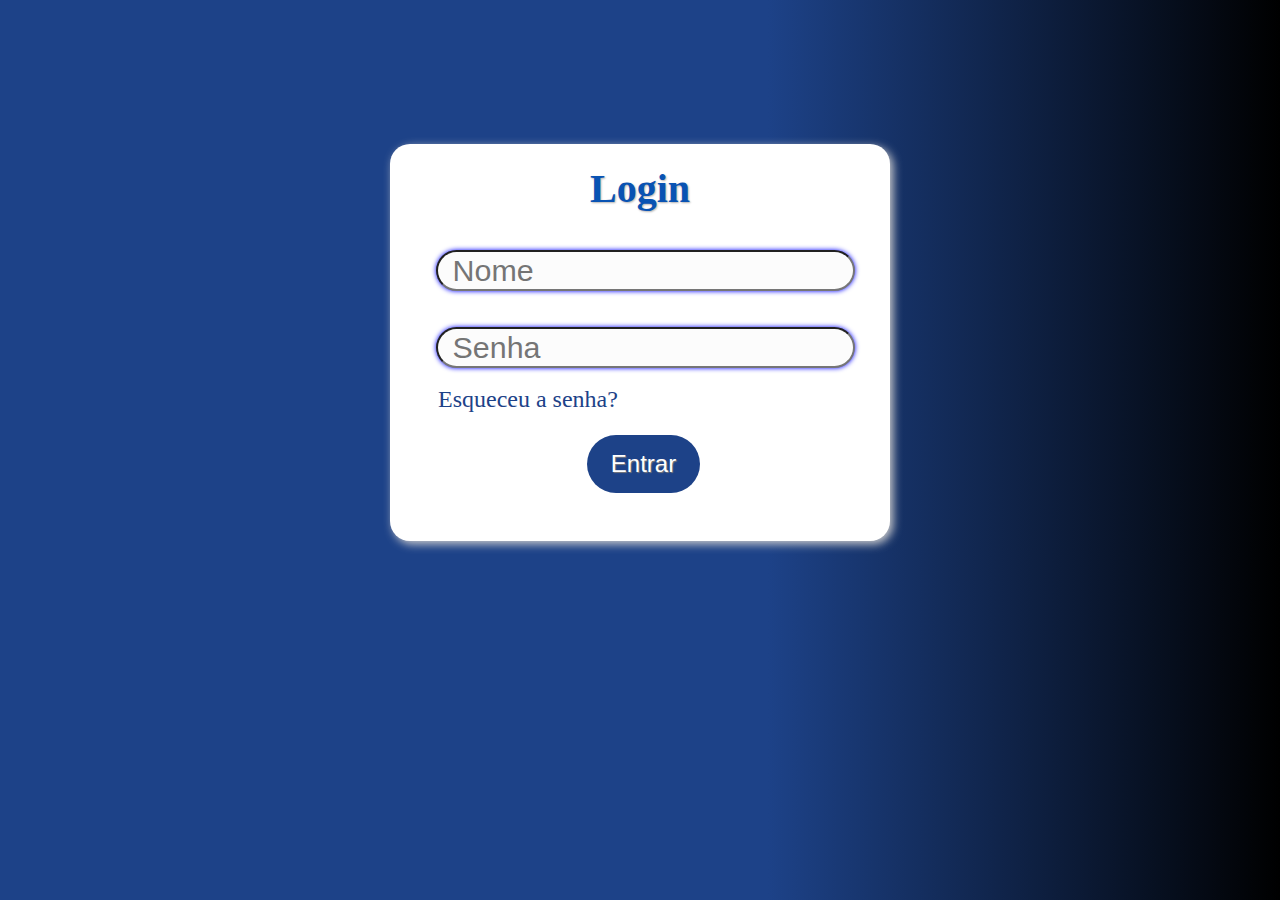
<file: index.html>
<!DOCTYPE html>
<html lang="pt-br">
<head>
    <meta charset="UTF-8">
    <meta http-equiv="X-UA-Compatible" content="IE=edge">
    <meta name="viewport" content="width=device-width, initial-scale=1.0">
    <link rel="stylesheet" type="text/css" href="estilo2.css" >
    <title>Login</title>
</head>
<body>
    <main>
        <div>
            <label><h1>Login</h1></label><br>
            <input type="text" placeholder="Nome"><br><br><br>
            <input type="password" placeholder="Senha"><br><br>
            <a href="#">Esqueceu a senha?</a> <br>
            <a href="eventos.html"><button> Entrar </button></a>
        </div>
    </main>
    
</body>
</html>
</file>
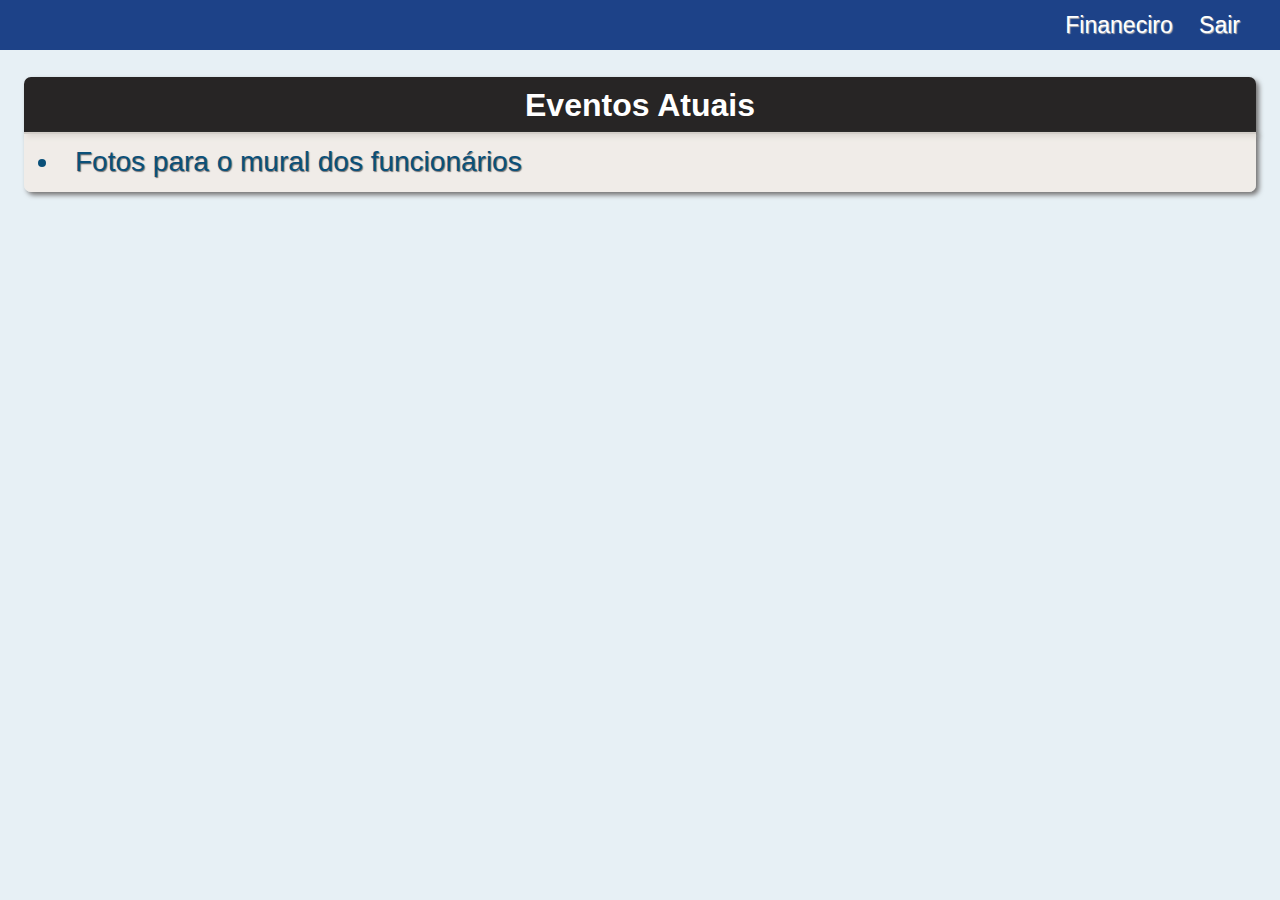
<file: eventos.html>
<!DOCTYPE html>
<html lang="pt-br">
<head>
    <meta charset="UTF-8">
    <meta http-equiv="X-UA-Compatible" content="IE=edge">
    <meta name="viewport" content="width=device-width, initial-scale=1.0">
    <link rel="stylesheet" type="text/css" href="estilo.css" >
    <title>Controle Financeiro</title>
</head>
<body>
    <header>
        <nav>
            <a href="financeiro.html"> Finaneciro </a>
            <a href="index.html"> Sair </a>
        </nav>
    </header>

    <main>
        <section>
            <h2>Eventos Atuais</h2>
            <ul>
                <li>Fotos para o mural dos funcionários
            </ul>
        </section>
    </main>
</body>
</html>
</file>
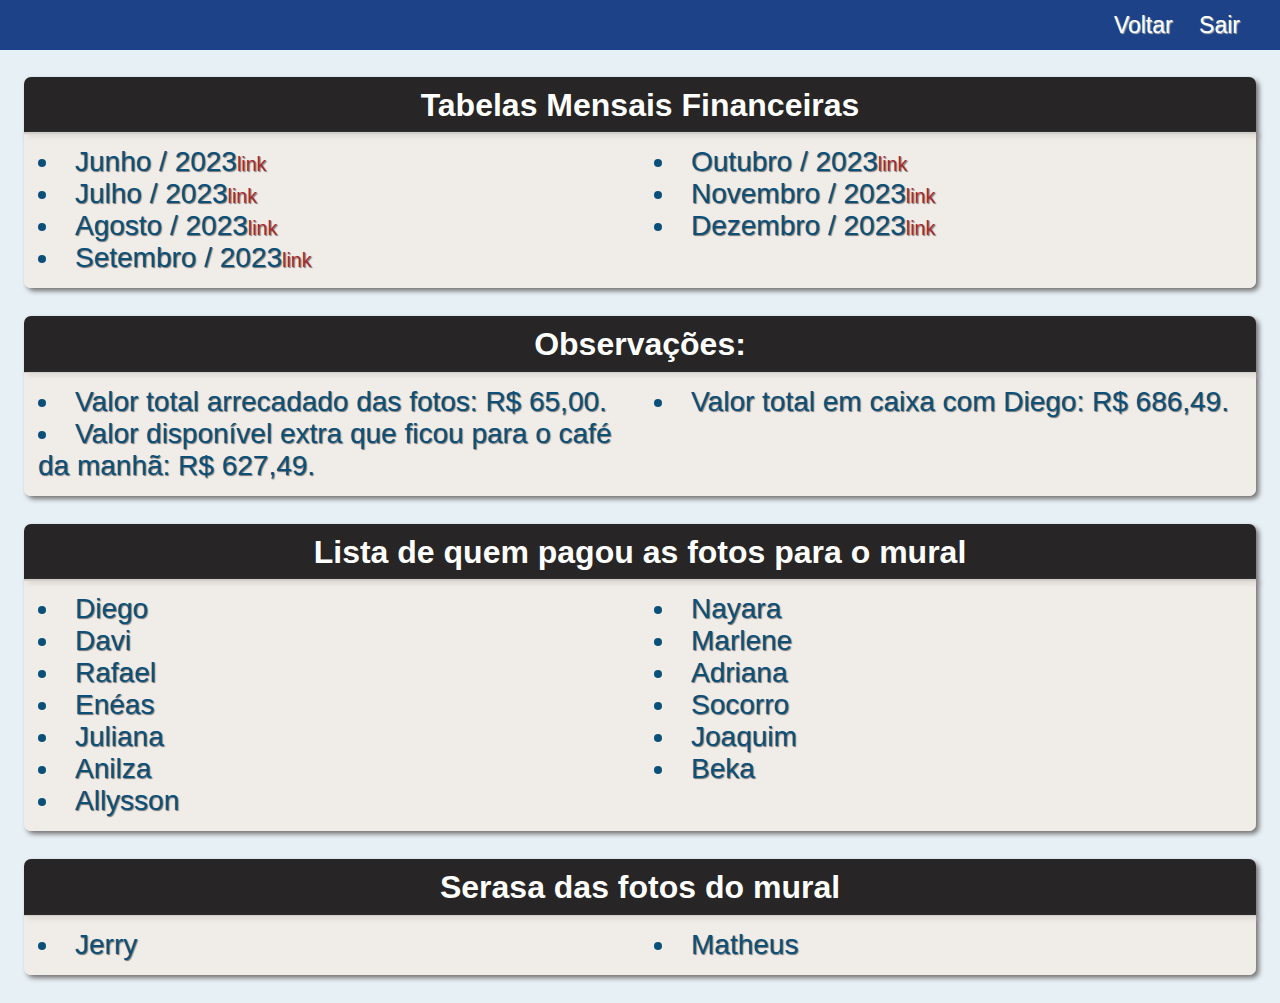
<file: financeiro.html>
<!DOCTYPE html>
<html lang="pt-br">
<head>
    <meta charset="UTF-8">
    <meta http-equiv="X-UA-Compatible" content="IE=edge">
    <meta name="viewport" content="width=device-width, initial-scale=1.0">
    <link rel="stylesheet" type="text/css" href="estilo.css" >
    <title>Financeiro</title>

<body>
    <header>
        <nav>
            <a href="eventos.html"> Voltar </a>
            <a href="index.html"> Sair </a>
        </nav>
    </header>

    <main>
        <section>
            <h2>Tabelas Mensais Financeiras</h2>
            <ul class="lista2">
                <li><a href="junho-23.html"> Junho / 2023</a>
                <li><a href="julho-23.html"> Julho / 2023</a>
                <li><a href="#"> Agosto / 2023</a>
                <li><a href="#"> Setembro / 2023</a>
                <li><a href="#"> Outubro / 2023</a>
                <li><a href="#"> Novembro / 2023</a>
                <li><a href="#"> Dezembro / 2023</a>
            </ul>
        </section>

        <section>
            <h2>Observações:</h2>
            <ul class="lista3">
                <li>Valor total arrecadado das fotos: R$ 65,00.
                <li>Valor disponível extra que ficou para o café da manhã: R$ 627,49.
                <li>Valor total em caixa com Diego: R$ 686,49.
            </ul>
        </section>

        <section>
            <h2>Lista de quem pagou as fotos para o mural</h2>
            <ul>
                <li> Diego
                <li> Davi
                <li> Rafael
                <li> Enéas
                <li> Juliana
                <li> Anilza
                <li> Allysson
                <li> Nayara
                <li> Marlene
                <li> Adriana
                <li> Socorro
                <li> Joaquim
                <li> Beka
            </ul>
        </section>

        <section>
            <h2>Serasa das fotos do mural</h2>
            <ul>
                <li> Jerry
                <li> Matheus
            </ul>

        </section> 
    </main>
</body>

</html>
</file>
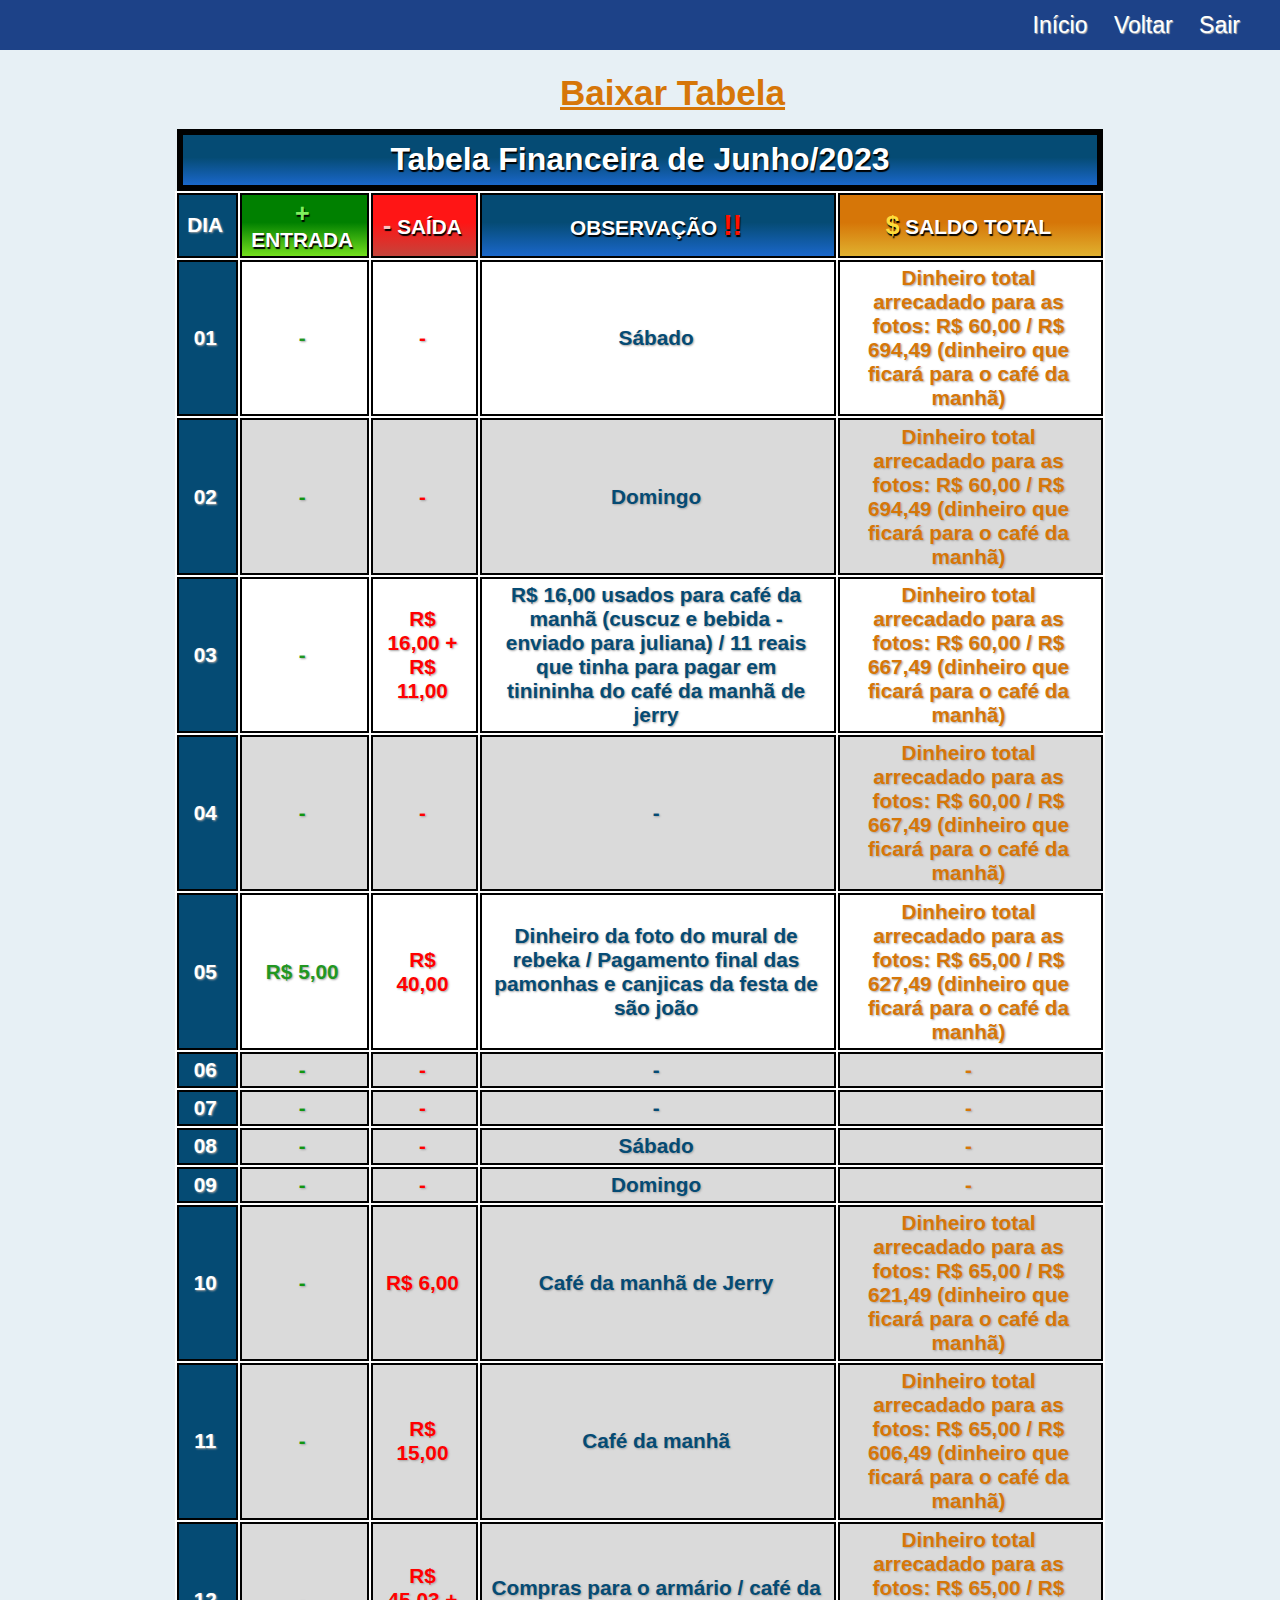
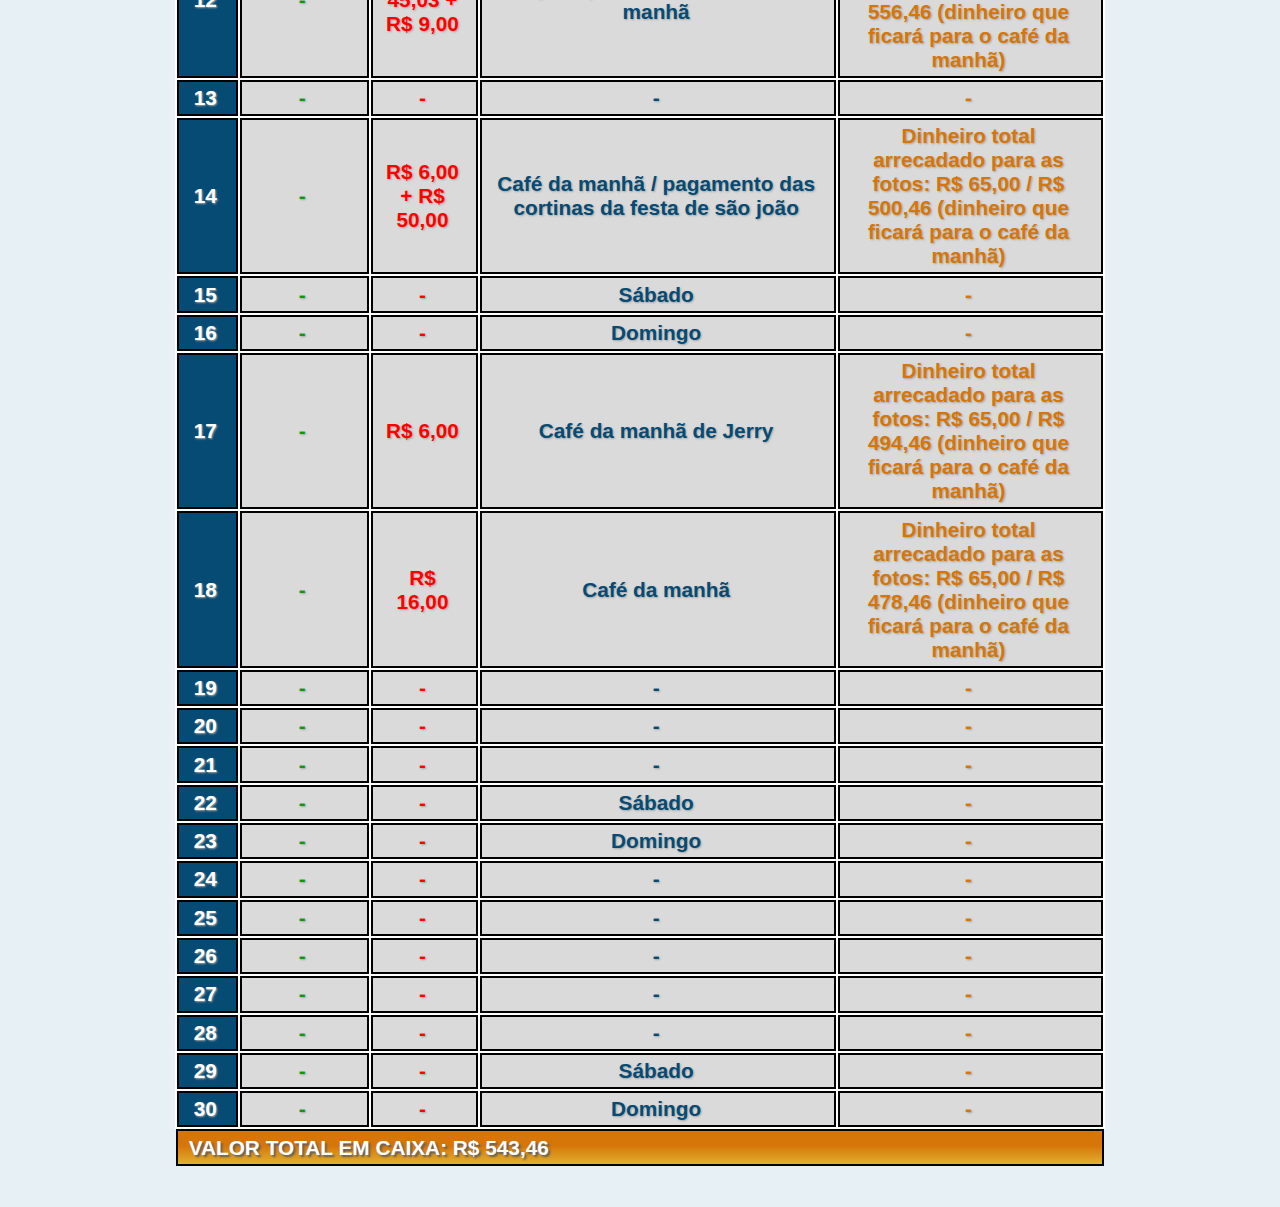
<file: julho-23.html>
<!DOCTYPE html>
<html lang="pt-br">
<head>
    <meta charset="UTF-8">
    <meta http-equiv="X-UA-Compatible" content="IE=edge">
    <meta name="viewport" content="width=device-width, initial-scale=1.0">
    <link rel="stylesheet" type="text/css" href="estilo.css" >
    <title>Financeiro - Julho/2023</title>
</head>
<body>
    <header>
        <nav>
            <a href="eventos.html"> Início </a>
            <a href="financeiro.html"> Voltar </a>
            <a href="index.html"> Sair </a>
        </nav>
    </header>

    <main>
        <a href="arquivos/Financeiro - Junho_2023.pdf" download="Junho_2023" type="pdf" class="baixar">Baixar Tabela</a>
        <table>
            <thead class="azul">
                <h1>Tabela Financeira de Junho/2023</h1>
            </thead>

            <tbody>
                <tr>
                    <td>DIA</td>
                    <td class="entrada3"> <span class="soma">+</span> ENTRADA</td>
                    <td class="saida"> <span class="menos">-</span> SAÍDA</td>
                    <td class="obs3"> OBSERVAÇÃO <span class="exclamacao">!!</span></td>
                    <td class="saldo"> <span class="cifrao">$</span>  SALDO TOTAL</td>
                </tr>

                <tr>
                    <td>01</td>
                    <td class="entrada2">-</td>
                    <td class="saida3">-</td>
                    <td class="obs">Sábado</td>
                    <td class="saldo1"> Dinheiro total arrecadado para as fotos: R$ 60,00 / R$ 694,49 (dinheiro que ficará para o café da manhã) </td>
                </tr>

                <tr>
                    <td>02</td>
                    <td class="entrada">-</td>
                    <td class="saida1"> - </td>
                    <td class="obs1"> Domingo</td>
                    <td class="saldo2"> Dinheiro total arrecadado para as fotos: R$ 60,00 / R$ 694,49 (dinheiro que ficará para o café da manhã) </td>
                </tr>
                
                <tr>
                    <td>03</td>
                    <td class="entrada2">-</td>
                    <td class="saida3">R$ 16,00 + R$ 11,00</td>
                    <td class="obs">R$ 16,00 usados para café da manhã (cuscuz e bebida - enviado para juliana) / 11 reais que tinha para pagar em tinininha do café da manhã de jerry </td>
                    <td class="saldo1"> Dinheiro total arrecadado para as fotos: R$ 60,00 / R$ 667,49 (dinheiro que ficará para o café da manhã) </td>
                </tr>
                
                <tr>
                    <td>04</td>
                    <td class="entrada">-</td>
                    <td class="saida1">-</td>
                    <td class="obs1"> - </td>
                    <td class="saldo2">Dinheiro total arrecadado para as fotos: R$ 60,00 / R$ 667,49 (dinheiro que ficará para o café da manhã)</td>
                </tr>

                <tr>
                    <td>05</td>
                    <td class="entrada2">R$ 5,00</td>
                    <td class="saida3"> R$ 40,00</td>
                    <td class="obs">Dinheiro da foto do mural de rebeka / Pagamento final das pamonhas e canjicas da festa de são joão</td>
                    <td class="saldo1"> Dinheiro total arrecadado para as fotos: R$ 65,00 / R$ 627,49 (dinheiro que ficará para o café da manhã) </td>
                </tr>
                
                <tr>
                    <td>06</td>
                    <td class="entrada">-</td>
                    <td class="saida1">-</td>
                    <td class="obs1">-</td>
                    <td class="saldo2">-</td>
                </tr>
                
                <tr>
                    <td>07</td>
                    <td class="entrada">-</td>
                    <td class="saida1">-</td>
                    <td class="obs1">-</td>
                    <td class="saldo2">-</td>
                </tr>
                
                <tr>
                    <td>08</td>
                    <td class="entrada">-</td>
                    <td class="saida1">-</td>
                    <td class="obs1">Sábado</td>
                    <td class="saldo2">-</td>
                </tr>
                
                <tr>
                    <td>09</td>
                    <td class="entrada">-</td>
                    <td class="saida1">-</td>
                    <td class="obs1">Domingo</td>
                    <td class="saldo2">-</td>
                </tr>
                
                <tr>
                    <td>10</td>
                    <td class="entrada">-</td>
                    <td class="saida1">R$ 6,00</td>
                    <td class="obs1">Café da manhã de Jerry</td>
                    <td class="saldo2"> Dinheiro total arrecadado para as fotos: R$ 65,00 / R$ 621,49 (dinheiro que ficará para o café da manhã)</td>
                </tr>
                
                <tr>
                    <td>11</td>
                    <td class="entrada">-</td>
                    <td class="saida1">R$ 15,00</td>
                    <td class="obs1">Café da manhã</td>
                    <td class="saldo2">Dinheiro total arrecadado para as fotos: R$ 65,00 / R$ 606,49 (dinheiro que ficará para o café da manhã)</td>
                </tr>
                
                <tr>
                    <td>12</td>
                    <td class="entrada">-</td>
                    <td class="saida1">R$ 45,03 + R$ 9,00</td>
                    <td class="obs1">Compras para o armário / café da manhã</td>
                    <td class="saldo2"> Dinheiro total arrecadado para as fotos: R$ 65,00 / R$ 556,46 (dinheiro que ficará para o café da manhã)</td>
                </tr>
                
                <tr>
                    <td>13</td>
                    <td class="entrada">-</td>
                    <td class="saida1">-</td>
                    <td class="obs1">-</td>
                    <td class="saldo2">-</td>
                </tr>

                <tr>
                    <td>14</td>
                    <td class="entrada">-</td>
                    <td class="saida1">R$ 6,00 + R$ 50,00</td>
                    <td class="obs1">Café da manhã / pagamento das cortinas da festa de são joão</td>
                    <td class="saldo2">Dinheiro total arrecadado para as fotos: R$ 65,00 / R$ 500,46 (dinheiro que ficará para o café da manhã)</td>
                </tr>
                
                <tr>
                    <td>15</td>
                    <td class="entrada">-</td>
                    <td class="saida1">-</td>
                    <td class="obs1">Sábado</td>
                    <td class="saldo2">-</td>
                </tr>
                
                <tr>
                    <td>16</td>
                    <td class="entrada">-</td>
                    <td class="saida1">-</td>
                    <td class="obs1">Domingo</td>
                    <td class="saldo2">-</td>
                </tr>

                <tr>
                    <td>17</td>
                    <td class="entrada">-</td>
                    <td class="saida1">R$ 6,00</td>
                    <td class="obs1">Café da manhã de Jerry</td>
                    <td class="saldo2">Dinheiro total arrecadado para as fotos: R$ 65,00 / R$ 494,46 (dinheiro que ficará para o café da manhã)</td>
                </tr>

                <tr>
                    <td>18</td>
                    <td class="entrada">-</td>
                    <td class="saida1">R$ 16,00</td>
                    <td class="obs1">Café da manhã</td>
                    <td class="saldo2">Dinheiro total arrecadado para as fotos: R$ 65,00 / R$ 478,46 (dinheiro que ficará para o café da manhã)</td>
                </tr>

                <tr>
                    <td>19</td>
                    <td class="entrada">-</td>
                    <td class="saida1">-</td>
                    <td class="obs1">-</td>
                    <td class="saldo2">-</td>
                </tr>

                <tr>
                    <td>20</td>
                    <td class="entrada">-</td>
                    <td class="saida1">-</td>
                    <td class="obs1">-</td>
                    <td class="saldo2">-</td>
                </tr>

                <tr>
                    <td>21</td>
                    <td class="entrada">-</td>
                    <td class="saida1">-</td>
                    <td class="obs1">-</td>
                    <td class="saldo2">-</td>
                </tr>

                <tr>
                    <td>22</td>
                    <td class="entrada">-</td>
                    <td class="saida1">-</td>
                    <td class="obs1">Sábado</td>
                    <td class="saldo2">-</td>
                </tr>

                <tr>
                    <td>23</td>
                    <td class="entrada">-</td>
                    <td class="saida1">-</td>
                    <td class="obs1">Domingo</td>
                    <td class="saldo2">-</td>
                </tr>

                <tr>
                    <td>24</td>
                    <td class="entrada">-</td>
                    <td class="saida1">-</td>
                    <td class="obs1">-</td>
                    <td class="saldo2">-</td>
                </tr>

                <tr>
                    <td>25</td>
                    <td class="entrada">-</td>
                    <td class="saida1">-</td>
                    <td class="obs1">-</td>
                    <td class="saldo2">-</td>
                </tr>

                <tr>
                    <td>26</td>
                    <td class="entrada">-</td>
                    <td class="saida1">-</td>
                    <td class="obs1">-</td>
                    <td class="saldo2">-</td>
                </tr>

                <tr>
                    <td>27</td>
                    <td class="entrada">-</td>
                    <td class="saida1">-</td>
                    <td class="obs1">-</td>
                    <td class="saldo2">-</td>
                </tr>

                <tr>
                    <td>28</td>
                    <td class="entrada">-</td>
                    <td class="saida1">-</td>
                    <td class="obs1">-</td>
                    <td class="saldo2">-</td>
                </tr>

                <tr>
                    <td>29</td>
                    <td class="entrada">-</td>
                    <td class="saida1">-</td>
                    <td class="obs1">Sábado</td>
                    <td class="saldo2">-</td>
                </tr>

                <tr>
                    <td>30</td>
                    <td class="entrada">-</td>
                    <td class="saida1">-</td>
                    <td class="obs1">Domingo</td>
                    <td class="saldo2">-</td>
                </tr>
            </tbody>
        </table>

        <div>
            <span> VALOR TOTAL EM CAIXA: </span>
            <span> R$ 543,46 </span>
        </div>
    </main>
</body>
</html>
</file>
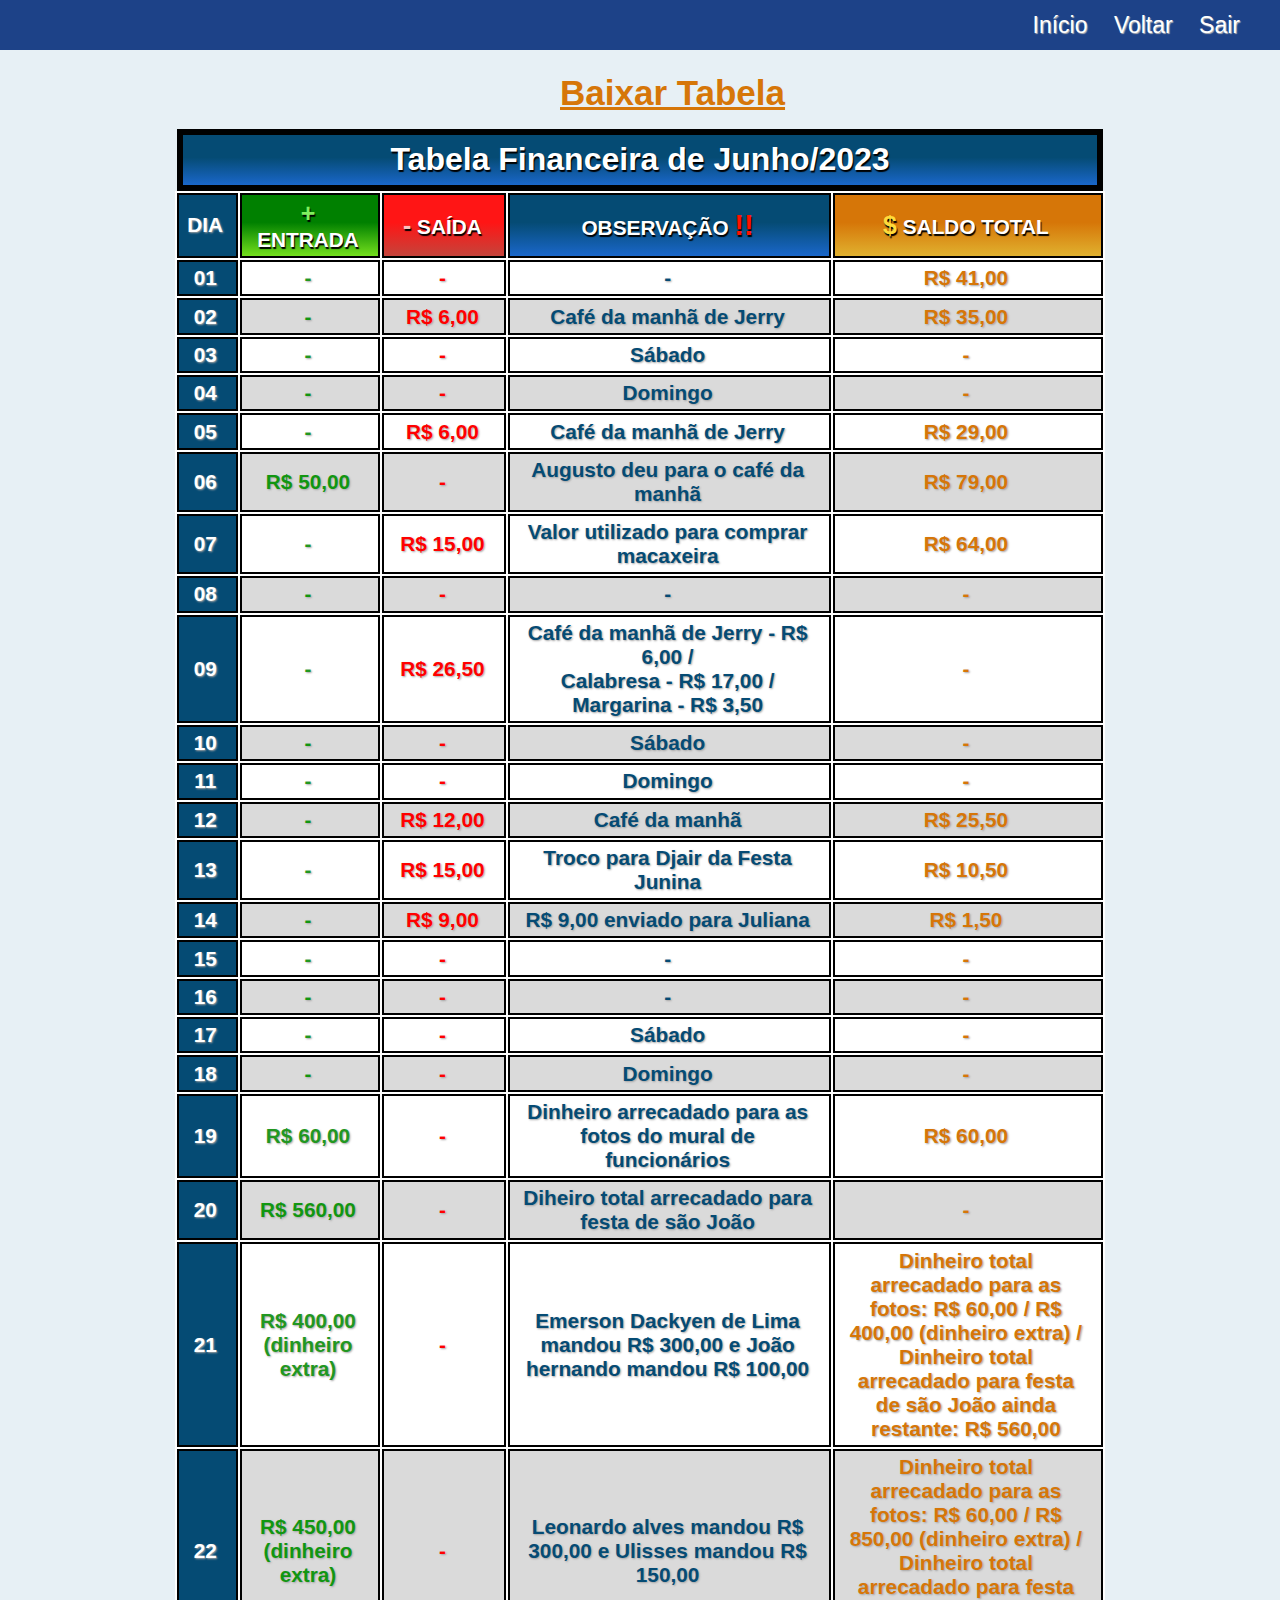
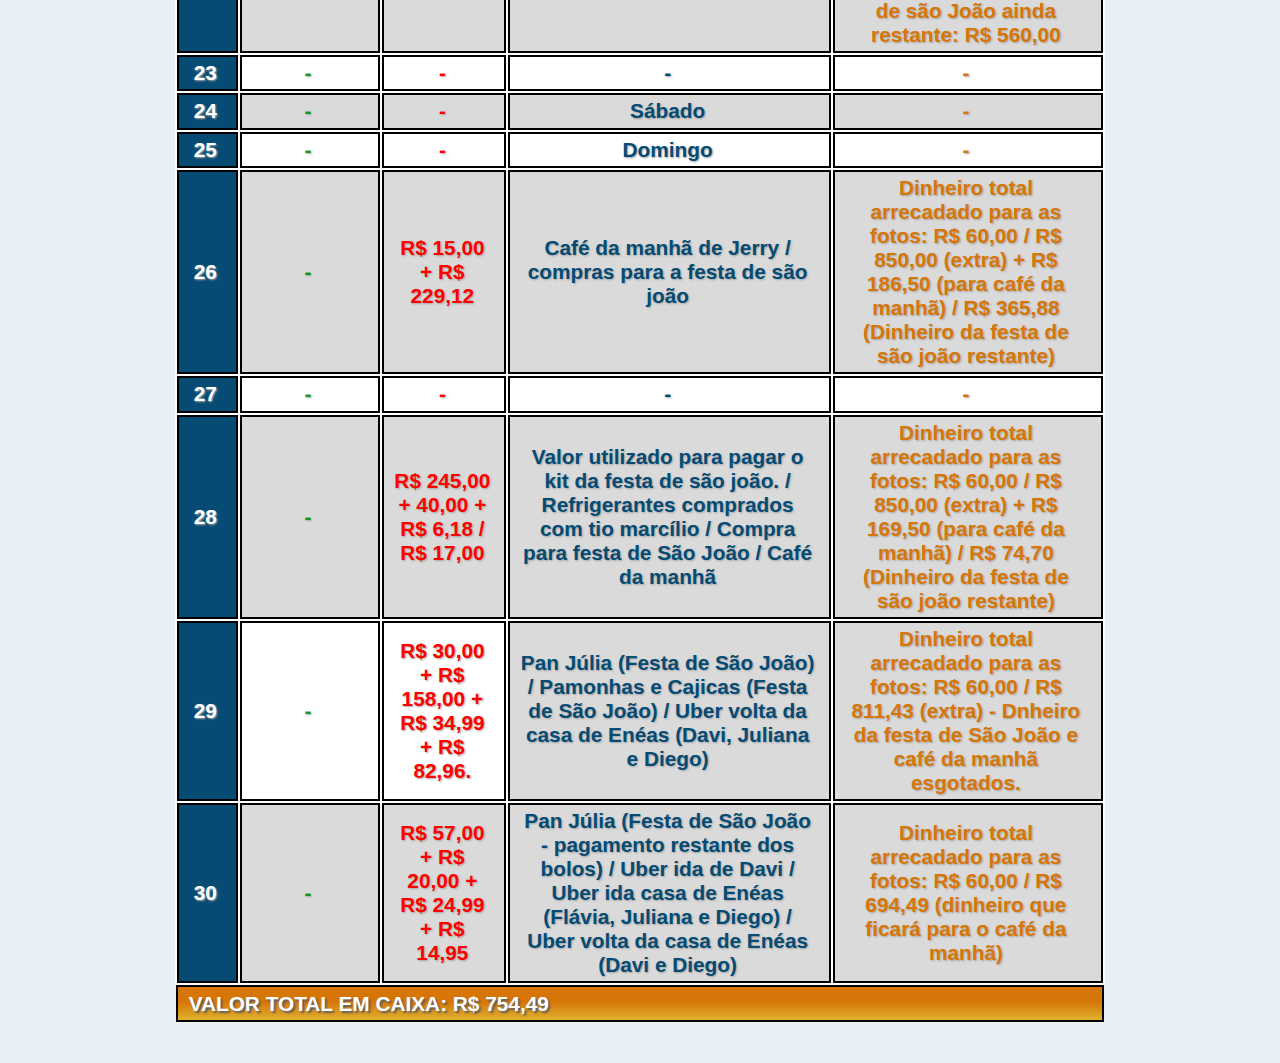
<file: junho-23.html>
<!DOCTYPE html>
<html lang="pt-br">
<head>
    <meta charset="UTF-8">
    <meta http-equiv="X-UA-Compatible" content="IE=edge">
    <meta name="viewport" content="width=device-width, initial-scale=1.0">
    <link rel="stylesheet" type="text/css" href="estilo.css" >
    <title>Financeiro - Junho/2023</title>
</head>
<body>
    <header>
        <nav>
            <a href="eventos.html"> Início </a>
            <a href="financeiro.html"> Voltar </a>
            <a href="index.html"> Sair </a>
        </nav>
    </header>

    <main>
        <a href="arquivos/Financeiro - Junho_2023.pdf" download="Junho_2023" type="pdf" class="baixar" target="_blank">Baixar Tabela</a>
        <table>
            <thead class="azul">
                <h1>Tabela Financeira de Junho/2023</h1>
            </thead>

            <tbody>
                <tr>
                    <td>DIA</td>
                    <td class="entrada3"> <span class="soma">+</span> ENTRADA</td>
                    <td class="saida"> <span class="menos">-</span> SAÍDA</td>
                    <td class="obs3"> OBSERVAÇÃO <span class="exclamacao">!!</span></td>
                    <td class="saldo"> <span class="cifrao">$</span>  SALDO TOTAL</td>
                </tr>

                <tr>
                    <td>01</td>
                    <td class="entrada2">-</td>
                    <td class="saida3">-</td>
                    <td class="obs">-</td>
                    <td class="saldo1"> R$ 41,00 </td>
                </tr>

                <tr>
                    <td>02</td>
                    <td class="entrada">-</td>
                    <td class="saida1"> R$ 6,00 </td>
                    <td class="obs1">Café da manhã de Jerry</td>
                    <td class="saldo2"> R$ 35,00 </td>
                </tr>
                
                <tr>
                    <td>03</td>
                    <td class="entrada2">-</td>
                    <td class="saida3">-</td>
                    <td class="obs">Sábado</td>
                    <td class="saldo1">-</td>
                </tr>
                
                <tr>
                    <td>04</td>
                    <td class="entrada">-</td>
                    <td class="saida1">-</td>
                    <td class="obs1">Domingo</td>
                    <td class="saldo2">-</td>
                </tr>

                <tr>
                    <td>05</td>
                    <td class="entrada2">-</td>
                    <td class="saida3"> R$ 6,00 </td>
                    <td class="obs">Café da manhã de Jerry</td>
                    <td class="saldo1"> R$ 29,00 </td>
                </tr>
                
                <tr>
                    <td>06</td>
                    <td class="entrada"> R$ 50,00 </td>
                    <td class="saida1">-</td>
                    <td class="obs1">Augusto deu para o café da manhã</td>
                    <td class="saldo2"> R$ 79,00 </td>
                </tr>
                
                <tr>
                    <td>07</td>
                    <td class="entrada2">-</td>
                    <td class="saida3"> R$ 15,00 </td>
                    <td class="obs">Valor utilizado para comprar macaxeira</td>
                    <td class="saldo1"> R$ 64,00 </td>
                </tr>
                
                <tr>
                    <td>08</td>
                    <td class="entrada">-</td>
                    <td class="saida1">-</td>
                    <td class="obs1">-</td>
                    <td class="saldo2">-</td>
                </tr>
                
                <tr>
                    <td>09</td>
                    <td class="entrada2">-</td>
                    <td class="saida3"> R$ 26,50 </td>
                    <td class="obs">Café da manhã de Jerry - R$ 6,00 / <br> Calabresa - R$ 17,00 / Margarina - R$ 3,50</td>
                    <td class="saldo1">-</td>
                </tr>
                
                <tr>
                    <td>10</td>
                    <td class="entrada">-</td>
                    <td class="saida1">-</td>
                    <td class="obs1">Sábado</td>
                    <td class="saldo2">-</td>
                </tr>
                
                <tr>
                    <td>11</td>
                    <td class="entrada2">-</td>
                    <td class="saida3">-</td>
                    <td class="obs">Domingo</td>
                    <td class="saldo1">-</td>
                </tr>
                
                <tr>
                    <td>12</td>
                    <td class="entrada">-</td>
                    <td class="saida1"> R$ 12,00 </td>
                    <td class="obs1">Café da manhã</td>
                    <td class="saldo2"> R$ 25,50 </td>
                </tr>
                
                <tr>
                    <td>13</td>
                    <td class="entrada2">-</td>
                    <td class="saida3"> R$ 15,00 </td>
                    <td class="obs">Troco para Djair da Festa Junina</td>
                    <td class="saldo1"> R$ 10,50 </td>
                </tr>

                <tr>
                    <td>14</td>
                    <td class="entrada">-</td>
                    <td class="saida1"> R$ 9,00 </td>
                    <td class="obs1">R$ 9,00 enviado para Juliana</td>
                    <td class="saldo2"> R$ 1,50 </td>
                </tr>
                
                <tr>
                    <td>15</td>
                    <td class="entrada2">-</td>
                    <td class="saida3">-</td>
                    <td class="obs">-</td>
                    <td class="saldo1">-</td>
                </tr>
                
                <tr>
                    <td>16</td>
                    <td class="entrada">-</td>
                    <td class="saida1">-</td>
                    <td class="obs1">-</td>
                    <td class="saldo2">-</td>
                </tr>

                <tr>
                    <td>17</td>
                    <td class="entrada2">-</td>
                    <td class="saida3">-</td>
                    <td class="obs">Sábado</td>
                    <td class="saldo1">-</td>
                </tr>

                <tr>
                    <td>18</td>
                    <td class="entrada">-</td>
                    <td class="saida1">-</td>
                    <td class="obs1">Domingo</td>
                    <td class="saldo2">-</td>
                </tr>

                <tr>
                    <td>19</td>
                    <td class="entrada2">R$ 60,00</td>
                    <td class="saida3">-</td>
                    <td class="obs">Dinheiro arrecadado para as fotos do mural de funcionários</td>
                    <td class="saldo1">R$ 60,00</td>
                </tr>

                <tr>
                    <td>20</td>
                    <td class="entrada">R$ 560,00</td>
                    <td class="saida1">-</td>
                    <td class="obs1">Diheiro total arrecadado para festa de são João</td>
                    <td class="saldo2">-</td>
                </tr>

                <tr>
                    <td>21</td>
                    <td class="entrada2">R$ 400,00 (dinheiro extra)</td>
                    <td class="saida3">-</td>
                    <td class="obs">Emerson Dackyen de Lima mandou R$ 300,00 e João hernando mandou R$ 100,00</td>
                    <td class="saldo1">Dinheiro total arrecadado para as fotos: R$ 60,00 / R$ 400,00 (dinheiro extra) / Dinheiro total arrecadado para festa de são João ainda restante: R$ 560,00</td>
                </tr>

                <tr>
                    <td>22</td>
                    <td class="entrada">R$ 450,00 (dinheiro extra)</td>
                    <td class="saida1">-</td>
                    <td class="obs1">Leonardo alves mandou R$ 300,00 e Ulisses mandou R$ 150,00</td>
                    <td class="saldo2">Dinheiro total arrecadado para as fotos: R$ 60,00 / R$ 850,00 (dinheiro extra) / Dinheiro total arrecadado para festa de são João ainda restante: R$ 560,00</td>
                </tr>

                <tr>
                    <td>23</td>
                    <td class="entrada2">-</td>
                    <td class="saida3">-</td>
                    <td class="obs">-</td>
                    <td class="saldo1">-</td>
                </tr>

                <tr>
                    <td>24</td>
                    <td class="entrada">-</td>
                    <td class="saida1">-</td>
                    <td class="obs1">Sábado</td>
                    <td class="saldo2">-</td>
                </tr>

                <tr>
                    <td>25</td>
                    <td class="entrada2">-</td>
                    <td class="saida3">-</td>
                    <td class="obs">Domingo</td>
                    <td class="saldo1">-</td>
                </tr>

                <tr>
                    <td>26</td>
                    <td class="entrada">-</td>
                    <td class="saida1">R$ 15,00 + R$ 229,12</td>
                    <td class="obs1">Café da manhã de Jerry / compras     para a festa de são joão</td>
                    <td class="saldo2"> Dinheiro total arrecadado para as fotos: R$ 60,00 / R$ 850,00 (extra) + R$ 186,50 (para café da manhã) / R$ 365,88 (Dinheiro da festa de são joão restante)</td>
                </tr>

                <tr>
                    <td>27</td>
                    <td class="entrada2">-</td>
                    <td class="saida3">-</td>
                    <td class="obs">-</td>
                    <td class="saldo1">-</td>
                </tr>

                <tr>
                    <td>28</td>
                    <td class="entrada">-</td>
                    <td class="saida1">R$ 245,00 + 40,00 + R$ 6,18 / R$ 17,00</td>
                    <td class="obs1">Valor utilizado para pagar o kit da festa de são joão. / Refrigerantes comprados com tio marcílio / Compra para festa de São João / Café da manhã</td>
                    <td class="saldo2"> Dinheiro total arrecadado para as fotos: R$ 60,00 / R$ 850,00 (extra) + R$ 169,50 (para café da manhã) / R$ 74,70 (Dinheiro da festa de são joão restante)</td>
                </tr>

                <tr>
                    <td>29</td>
                    <td class="entrada2">-</td>
                    <td class="saida3">R$ 30,00 + R$ 158,00 + R$ 34,99 + R$ 82,96.</td>
                    <td class="obs1">Pan Júlia (Festa de São João) / Pamonhas e Cajicas (Festa de São João) / Uber volta da casa de Enéas (Davi, Juliana e Diego)</td>
                    <td class="saldo2"> Dinheiro total arrecadado para as fotos: R$ 60,00 / R$ 811,43 (extra) - Dnheiro da festa de São João e café da manhã esgotados.</td>
                </tr>

                <tr>
                    <td>30</td>
                    <td class="entrada">-</td>
                    <td class="saida1">R$ 57,00 + R$ 20,00  + R$ 24,99  + R$ 14,95</td>
                    <td class="obs1">Pan Júlia (Festa de São João - pagamento restante dos bolos) / Uber ida de Davi / Uber ida casa de Enéas (Flávia, Juliana e Diego) / Uber volta da casa de Enéas (Davi e Diego)</td>
                    <td class="saldo2"> Dinheiro total arrecadado para as fotos: R$ 60,00 / R$ 694,49 (dinheiro que ficará para o café da manhã)</td>
                </tr>
            </tbody>
        </table>

        <div>
            <span> VALOR TOTAL EM CAIXA: </span>
            <span> R$ 754,49 </span>
        </div>
    </main>
</body>
</html>
</file>
<file: estilo2.css>
body{
  background: linear-gradient(to right, rgb(29, 66, 136) 60%, black)  
}

div{
    padding-top: 1px;
    padding-bottom: 3em;
    max-width: 500px;
    margin: auto;
    margin-top: 9em;
    border-radius: 20px;
    background-color: white;
    box-shadow: 3px 3px 10px rgb(207, 206, 206);
}

label h1{
    color: rgb(9, 83, 179);
    font-size: 2.5em;
    font-family: Georgia, 'Times New Roman', Times, serif;
    text-align: center;
    margin:0.5em;
    text-shadow: 1px 1px 2px rgb(180, 178, 178);
}

input{
    font-size: 1.9em;
    border-radius: 30px;
    background-color: rgb(252, 252, 252);
    box-shadow: 0px 0px 5px blue;
    margin-left: 1.5em;
    padding-left: 15px;
}

input:focus{
        box-shadow: 0px 0px 15px rgb(207, 110, 18);
        margin-left: 1.55em;
        transition-duration: 0.5s;
    }

div button{
    background-color:rgb(29, 66, 136);
    color: white;
    font-size: 1em;
    padding: 15px;
    padding-left: 1em;
    padding-right: 1em;
    margin-top: 0.9em;
    margin-left: 6.2em;
    border-radius: 30px;
    text-shadow: 1px 1px 1px rgb(124, 123, 123);
    border: none;
    cursor: pointer;
}

div button:hover{
    background-color:orange;
    color: white;
    transition-duration: 0.5s;
    border: none;
}

div button:active{
    background-color:  rgba(48, 33, 10, 0.842);
    color: white;
}

a{
    color: rgb(29, 66, 136);
    margin-left: 2em;
    font-size: 1.5em;
    text-decoration: none;
}

a:hover{
    color: rgb(187, 115, 7);
    transition-duration: 0.5s;
    text-decoration: underline;
}
</file>
<file: estilo.css>
body{
    background-color: rgb(231, 240, 245);
    max-width: 1400px;
    min-width: 400px;
    margin: auto;
    font-family: 'Segoe UI', Tahoma, Geneva, Verdana, sans-serif
}

header nav{
    color: white;
    text-align: right;
    font-size: 23px;
    padding-right: 30px;
    padding-bottom: 0.5em;
    background-color: rgb(29, 66, 136);
    padding-top: 0.5em;
    margin: auto;
    margin-bottom: 1em;
}

nav a{
    text-decoration: none;
    color: white;
    padding: 5px;
    padding-right: 10px;
    padding-left: 10px;
    border-top-right-radius: 5px;
    border-bottom-right-radius: 5px;
    text-shadow: 1px 1px 1px rgb(182, 181, 181);
}

a:hover{
    color: rgb(255, 255, 255);
    padding: 5px;
    padding-right: 10px;
    padding-left: 10px;
    transition-duration: 0.5s;
    background-color: rgb(50, 144, 199);
    border-radius: 10px;
    text-decoration: underline;
}

section{
    margin: 1.5em;
}

section h2{
    background-color: rgb(39, 37, 37);
    color: white;
    text-align: center;
    border-top-right-radius: 7px;
    border-top-left-radius: 7px;
    padding: 10px;
    font-size: 2em;
    box-shadow: 3px 3px 5px rgb(116, 114, 114);
}

section ul{
    background-color: rgba(241, 235, 229, 0.856);
    color: rgb(10, 80, 121);
    list-style-position: inside;
    border-bottom-left-radius: 7px;
    border-bottom-right-radius: 7px;
    padding: 0.5em;
    columns: 2;
    margin-top: -1em;
    text-shadow: 1px 1px 1px rgb(116, 114, 114);
    box-shadow: 3px 3px 5px rgb(116, 114, 114);
    font-size: 28px;
}

ul a{
    text-decoration: none;
    color: rgb(10, 80, 121);
}

ul a::after{
    content: "link";
    font-size: 0.7em;
    color: brown;
}

table{
    background-color: white;
    font-weight: bold;
    text-shadow: 1px 1px 2px rgb(165, 164, 164);
    margin: auto;
    font-size: 1.3em;
    max-width: 930px;
}

td{
    border: 0.1em black solid;
    padding: 0.2em;
    text-align: center;
    padding-left: 0.4em;
    padding-right: 0.6em;
    background-color: rgb(5, 75, 116);
    color: white;
}

.entrada{
    background-color: rgb(218, 218, 218);
    color: rgb(17, 150, 17);
}

.entrada2{
    color: rgb(33, 151, 33);
    background-color: white;
}

.entrada3{
    color: white;
    background: linear-gradient(to bottom, green 45%, rgb(116, 223, 29));
    text-shadow: 1px 2px 1px black;
}

h1{
    border: 0.2em black solid;
    background: linear-gradient(to bottom,rgb(5, 75, 116) 45%, rgb(26, 103, 202));
    text-align: center;
    color: white;
    padding: 0.2em;
    max-width: 28.18em;
    margin: auto;
    margin-top: 0.5em;
    text-shadow: 1px 2px 1px black;
}

.saida{
    color: white;
    background: linear-gradient(to bottom,rgb(255, 21, 21) 45%, rgb(197, 68, 59));
    text-shadow: 1px 2px 1px black;
}

.saida1{
    background-color: rgb(218, 218, 218);
    color: red;
}

.saida3{
    background-color: white;
    color: red;
}

.saldo{
    background: linear-gradient(to bottom, rgb(214, 118, 8) 45%, rgb(224, 177, 47));
    color: white;
    text-shadow: 1px 2px 1px black;
}

.saldo1{
    background-color: white;
    color: rgb(214, 118, 8);
}

.saldo2{
    background-color: rgb(218, 218, 218);
    color: rgb(214, 118, 8);
}

.obs{
    background-color: white;
    color: rgb(5, 75, 116);
}

.obs1{
    background-color: rgb(218, 218, 218);
    color: rgb(5, 75, 116);
}

.obs3{
    color: white;
    background: linear-gradient(to bottom,rgb(5, 75, 116) 45%, rgb(26, 103, 202));
    text-shadow: 1px 2px 1px black;
}

.soma{
    color: rgb(128, 240, 94);
    font-size: 1.2em;
    text-shadow: 1px 2px 1px black;
}

.menos{
    color: rgb(250, 193, 189);
    font-size: 1.2em;
    text-shadow: 1px 2px 1px black;
}

.cifrao{
    color: rgb(255, 219, 58);
    font-size: 1.2em;
    text-shadow: 1px 2px 1px black;
}

.exclamacao{
    color: rgb(255, 17, 0);
    font-size: 1.4em;
    text-shadow: 1px 2px 1px black;
}

.total{
    background-color: yellow;

}

div{
    border: 0.1em black solid;
    background: linear-gradient(to bottom, rgb(214, 118, 8) 45%, rgb(224, 177, 47));
    text-align: center;
    padding: 0.2em;
    max-width: 43.4em;
    margin: auto;
    margin-top: 0;
    text-shadow: 2px 2px 2px rgb(94, 94, 94);
    margin-bottom: 2em;
    font-size: 1.3em;
    text-align: left;
    padding: 0.5em;
    padding-top: 0.2em;
    padding-bottom: 0.2em;
    color: white;
    font-weight: 600;
}

.baixar{
    color:  rgb(214, 118, 8);
    font-size: 35px;
    margin-left: 16em;
    border-radius: 20px;
    font-weight: 700;

}

.baixar:hover{
    color: white;
    background-color: none;
}
</file>
